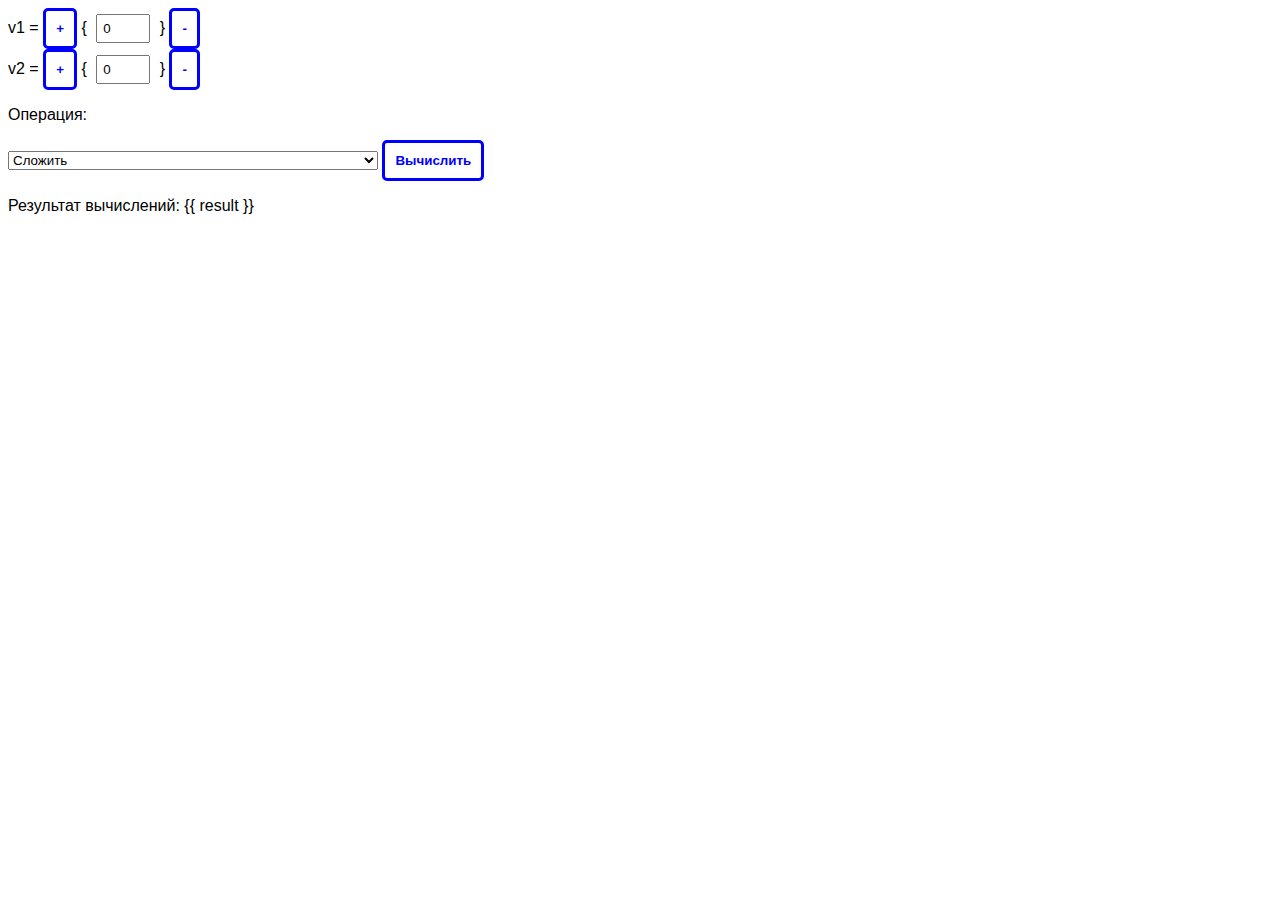
<file: templates/index.html>
<!DOCTYPE html>
<html lang="ru">
<head>
    <meta charset="UTF-8">
    <meta http-equiv="X-UA-Compatible" content="IE=edge">
    <meta name="viewport" content="width=device-width, initial-scale=1.0">
    <title>Калькулятор векторов</title>
    <link rel="stylesheet" type="text/css" href="/static/style.css">
</head>
<body>
    <div class="vector" id="v1">
        <span>v1 = </span>
        <button onclick="addPoint(this)">+</button>
        <div class="points-list">
            <input type="number" value="0">
        </div>
        <button onclick="deletePoint(this)">-</button>
    </div>
    <div class="vector" id="v2">
        <span>v2 = </span>
        <button onclick="addPoint(this)">+</button>
        <div class="points-list">
            <input type="number" value="0">
        </div>
        <button onclick="deletePoint(this)">-</button>
    </div>
    <p>Операция:</p> 
    <select id="func">
        <option value="plus">Сложить</option>
        <option value="minus">Вычесть</option>
        <option value="multi">Умножить</option>
        <option value="dev">Разделить</option>
        <option value="is_coliniar">Колиниарны (да, нет)</option>
        <option value="is_codirected">Сонаправлены (да, нет)</option>
        <option value="is_not_codirected">Противоположнонаправленные векторы (да, нет)</option>
        <option value="is_equal">Равенство векторов (да, нет)</option>
        <option value="is_orthogonal">Ортогональность векторов (да, нет)</option>
        <option value="length">Длины векторов</option>
        <option value="ration">Нормировка векторов</option>
        <option value="reverse">Изменения направления векторов на противоположный</option>
        <option value="angle">Угол между векторами</option>
        <option value="cos">Косинус между векторами</option>
    </select>
    <button onclick="calc()">Вычислить</button>
    <p>Результат вычислений: <span id="result">{{ result }}</span></p>
    <script type="text/javascript" src='/static/script.js' ></script>
</body>
</html>
</file>
<file: static/style.css>
body {
    font-family: Arial, Helvetica, sans-serif;
}
.points-list {
    display: inline-block;
} 
input[type="number"] {
    -moz-appearance: textfield;
    -webkit-appearance: textfield;
    appearance: textfield;
    width: 40px;
    padding: 5px;
    margin: 5px;
}

input[type="number"]::-webkit-outer-spin-button,
input[type="number"]::-webkit-inner-spin-button {
    display: none;
}

.points-list::before { content: "{"; }
.points-list::after { content: "}"; }

button {
    border: 3px solid blue;
    border-radius: 5px;
    color: blue;
    background-color: transparent;
    outline: none;

    font-weight: bold;
    padding: 10px;

    transition: ease .3s;
}

button:hover {
    color: #fff;
    background-color: blue;
}


.matrix {
    display: inline-block;
    margin: 0 10px;
}
</file>
